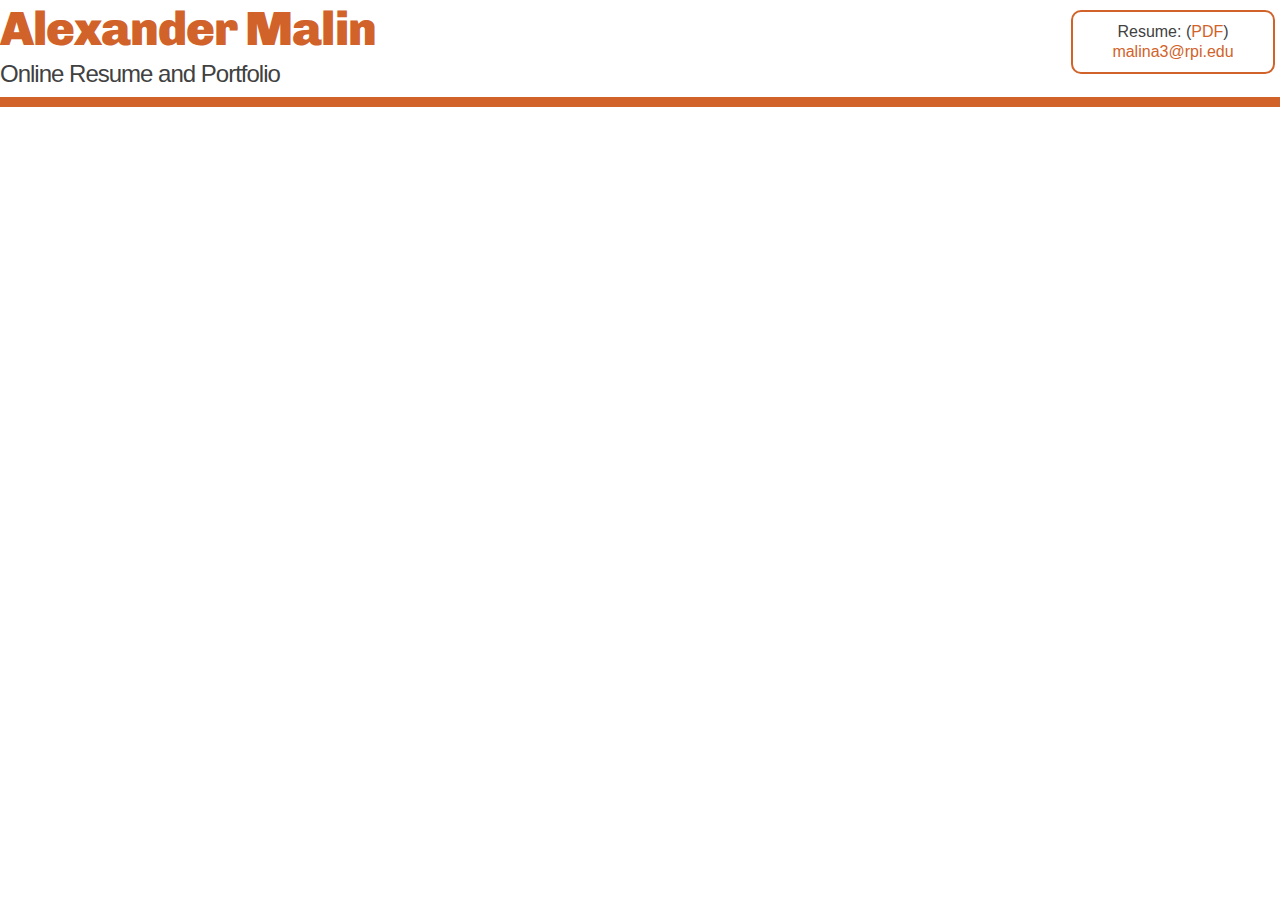
<file: header.html>
<!DOCTYPE html>
<html>
  <head>
    <meta charset='utf-8'>
    <meta http-equiv="X-UA-Compatible" content="chrome=1">
    <link href='https://fonts.googleapis.com/css?family=Chivo:900' rel='stylesheet' type='text/css'>
    <link rel="stylesheet" type="text/css" href="stylesheets/stylesheet.css" media="screen">
    <link rel="stylesheet" type="text/css" href="stylesheets/github-dark.css" media="screen">
    <!--[if lt IE 9]>
    <script src="//html5shiv.googlecode.com/svn/trunk/html5.js"></script>
    <![endif]-->
    <title>Alexander Malin by malina3</title>
  </head>

  <body class="bodyframe">
    <header>
      <div style="display:inline-block;width:60%;padding:0;">
          <h1>Alexander Malin</h1>
          <h2>Online Resume and Portfolio</h2>
      </div>
      <div class="quicklinkbox" style="float:right;line-height:0%;text-align:center;width:200px;border:2px solid #D1632A;border-radius:10px;margin-right: 5px; margin-top: 10px;">
        <p></p>
        <p>Resume: (<a href="Resume.pdf" target="_parent">PDF</a>)<!--(<a href="resume.html" target="_parent">HTML</a>)--></p>
        <p><a href="mailto:malina3@rpi.edu">malina3@rpi.edu</a></p>
      </div>
          <div class="hbar1"></div>
    </header>
  </body>
</html>
</file>
<file: stylesheets/github-dark.css>
/*
   Copyright 2014 GitHub Inc.

   Licensed under the Apache License, Version 2.0 (the "License");
   you may not use this file except in compliance with the License.
   You may obtain a copy of the License at

       http://www.apache.org/licenses/LICENSE-2.0

   Unless required by applicable law or agreed to in writing, software
   distributed under the License is distributed on an "AS IS" BASIS,
   WITHOUT WARRANTIES OR CONDITIONS OF ANY KIND, either express or implied.
   See the License for the specific language governing permissions and
   limitations under the License.

*/

.pl-c /* comment */ {
  color: #969896;
}

.pl-c1      /* constant, markup.raw, meta.diff.header, meta.module-reference, meta.property-name, support, support.constant, support.variable, variable.other.constant */,
.pl-s .pl-v /* string variable */ {
  color: #0099cd;
}

.pl-e  /* entity */,
.pl-en /* entity.name */ {
  color: #9774cb;
}

.pl-s .pl-s1 /* string source */,
.pl-smi      /* storage.modifier.import, storage.modifier.package, storage.type.java, variable.other, variable.parameter.function */ {
  color: #ddd;
}

.pl-ent /* entity.name.tag */ {
  color: #7bcc72;
}

.pl-k /* keyword, storage, storage.type */ {
  color: #cc2372;
}

.pl-pds              /* punctuation.definition.string, string.regexp.character-class */,
.pl-s                /* string */,
.pl-s .pl-pse .pl-s1 /* string punctuation.section.embedded source */,
.pl-sr               /* string.regexp */,
.pl-sr .pl-cce       /* string.regexp constant.character.escape */,
.pl-sr .pl-sra       /* string.regexp string.regexp.arbitrary-repitition */,
.pl-sr .pl-sre       /* string.regexp source.ruby.embedded */ {
  color: #3c66e2;
}

.pl-v /* variable */ {
  color: #fb8764;
}

.pl-id /* invalid.deprecated */ {
  color: #e63525;
}

.pl-ii /* invalid.illegal */ {
  background-color: #e63525;
  color: #f8f8f8;
}

.pl-sr .pl-cce /* string.regexp constant.character.escape */ {
  color: #7bcc72;
  font-weight: bold;
}

.pl-ml /* markup.list */ {
  color: #c26b2b;
}

.pl-mh        /* markup.heading */,
.pl-mh .pl-en /* markup.heading entity.name */,
.pl-ms        /* meta.separator */ {
  color: #264ec5;
  font-weight: bold;
}

.pl-mq /* markup.quote */ {
  color: #00acac;
}

.pl-mi /* markup.italic */ {
  color: #ddd;
  font-style: italic;
}

.pl-mb /* markup.bold */ {
  color: #ddd;
  font-weight: bold;
}

.pl-md /* markup.deleted, meta.diff.header.from-file */ {
  background-color: #ffecec;
  color: #bd2c00;
}

.pl-mi1 /* markup.inserted, meta.diff.header.to-file */ {
  background-color: #eaffea;
  color: #55a532;
}

.pl-mdr /* meta.diff.range */ {
  color: #9774cb;
  font-weight: bold;
}

.pl-mo /* meta.output */ {
  color: #264ec5;
}
</file>
<file: stylesheets/stylesheet.css>
/* http://meyerweb.com/eric/tools/css/reset/
   v2.0 | 20110126
   License: none (public domain)
*/
html, body, div, span, applet, object, iframe,
h1, h2, h3, h4, h5, h6, p, blockquote, pre,
a, abbr, acronym, address, big, cite, code,
del, dfn, em, img, ins, kbd, q, s, samp,
small, strike, strong, sub, sup, tt, var,
b, u, i, center,
dl, dt, dd, ol, ul, li,
fieldset, form, label, legend,
table, caption, tbody, tfoot, thead, tr, th, td,
article, aside, canvas, details, embed,
figure, figcaption, footer, header, hgroup,
menu, nav, output, ruby, section, summary,
time, mark, audio, video {
	padding: 0;
	margin: 0;
	font: inherit;
	font-size: 100%;
	vertical-align: baseline;
	border: 0;
}
/* HTML5 display-role reset for older browsers */
article, aside, details, figcaption, figure,
footer, header, hgroup, menu, nav, section {
	display: block;
}
body {
	line-height: 1;
}
ol, ul {
	list-style: none;
}
blockquote, q {
	quotes: none;
}
blockquote:before, blockquote:after,
q:before, q:after {
	content: '';
	content: none;
}
table {
	border-spacing: 0;
	border-collapse: collapse;
}

/* LAYOUT STYLES */
body {
  font-family: 'Helvetica Neue', Helvetica, Arial, serif;
  font-size: 1em;
  line-height: 1.5;
  color: #6d6d6d;
  text-shadow: 0 1px 0 rgba(255, 255, 255, 0.8);
  background: #FFFFFF;
}

a {
  color: #D1632A;
}
a:hover {
  color: #414141;
}

header {
  padding: 0;
}

header h1 {
  font-family: 'Chivo', 'Helvetica Neue', Helvetica, Arial, serif;
  font-size: 48px; font-weight: 900;
  line-height: 1.2;
  color: #D1632A;
  letter-spacing: -1px;
}

header h2 {
  font-size: 24px;
  font-weight: normal;
  line-height: 1.3;
  color: #414141;
  letter-spacing: -1px;
}

#container {
  min-height: 100vh;
  padding: 10px 20px 20px;
  background-color: #414141;
}

.inner {
  width: 72%;
  margin: auto;
  padding: 20px;
  border-radius: 10px;
  background-color: #FFFFFF;
}

#container .inner img {
  max-width: 100%;
}

#downloads {
  margin-bottom: 40px;
}

a.button {
  display: block;
  float: left;
  width: 179px;
  padding: 12px 8px 12px 8px;
  margin-right: 14px;
  font-size: 15px;
  font-weight: bold;
  line-height: 25px;
  color: #303030;
  background: #fdfdfd; /* Old browsers */
  background: -moz-linear-gradient(top,  #fdfdfd 0%, #f2f2f2 100%); /* FF3.6+ */
  background: -webkit-gradient(linear, left top, left bottom, color-stop(0%,#fdfdfd), color-stop(100%,#f2f2f2)); /* Chrome,Safari4+ */
  background: -webkit-linear-gradient(top,  #fdfdfd 0%,#f2f2f2 100%); /* Chrome10+,Safari5.1+ */
  background: -o-linear-gradient(top,  #fdfdfd 0%,#f2f2f2 100%); /* Opera 11.10+ */
  background: -ms-linear-gradient(top,  #fdfdfd 0%,#f2f2f2 100%); /* IE10+ */
  background: linear-gradient(top,  #fdfdfd 0%,#f2f2f2 100%); /* W3C */
  filter: progid:DXImageTransform.Microsoft.gradient( startColorstr='#fdfdfd', endColorstr='#f2f2f2',GradientType=0 ); /* IE6-9 */
  border-top: solid 1px #cbcbcb;
  border-right: solid 1px #b7b7b7;
  border-bottom: solid 1px #b3b3b3;
  border-left: solid 1px #b7b7b7;
  border-radius: 30px;
  -webkit-box-shadow: 10px 10px 5px #888;
  -moz-box-shadow: 10px 10px 5px #888;
  box-shadow: 0px 1px 5px #e8e8e8;
  -moz-border-radius: 30px;
  -webkit-border-radius: 30px;
}
a.button:hover {
  background: #fafafa; /* Old browsers */
  background: -moz-linear-gradient(top,  #fdfdfd 0%, #f6f6f6 100%); /* FF3.6+ */
  background: -webkit-gradient(linear, left top, left bottom, color-stop(0%,#fdfdfd), color-stop(100%,#f6f6f6)); /* Chrome,Safari4+ */
  background: -webkit-linear-gradient(top,  #fdfdfd 0%,#f6f6f6 100%); /* Chrome10+,Safari5.1+ */
  background: -o-linear-gradient(top,  #fdfdfd 0%,#f6f6f6 100%); /* Opera 11.10+ */
  background: -ms-linear-gradient(top,  #fdfdfd 0%,#f6f6f6 100%); /* IE10+ */
  background: linear-gradient(top,  #fdfdfd 0%,#f6f6f6, 100%); /* W3C */
  filter: progid:DXImageTransform.Microsoft.gradient( startColorstr='#fdfdfd', endColorstr='#f6f6f6',GradientType=0 ); /* IE6-9 */
  border-top: solid 1px #b7b7b7;
  border-right: solid 1px #b3b3b3;
  border-bottom: solid 1px #b3b3b3;
  border-left: solid 1px #b3b3b3;
}

a.button span {
  display: block;
  height: 23px;
  padding-left: 50px;
}

#download-zip span {
  background: transparent url(../images/zip-icon.png) 12px 50% no-repeat;
}
#download-tar-gz span {
  background: transparent url(../images/tar-gz-icon.png) 12px 50% no-repeat;
}
#view-on-github span {
  background: transparent url(../images/octocat-icon.png) 12px 50% no-repeat;
}
#view-on-github {
  margin-right: 0;
}

code, pre {
  margin-bottom: 30px;
  font-family: Monaco, "Bitstream Vera Sans Mono", "Lucida Console", Terminal;
  font-size: 14px;
  color: #222;
}

code {
  padding: 0 3px;
  background-color: #f2f2f2;
  border: solid 1px #ddd;
}

pre {
  padding: 20px;
  overflow: auto;
  color: #f2f2f2;
  text-shadow: none;
  background: #303030;
}
pre code {
  padding: 0;
  color: #f2f2f2;
  background-color: #303030;
  border: none;
}

ul, ol, dl {
  margin-bottom: 20px;
}


/* COMMON STYLES */

hr {
  height: 1px;
  padding-bottom: 1em;
  margin-top: 1em;
  line-height: 1px;
  background: transparent url('../images/hr.png') 50% 0 no-repeat;
  border: none;
}

strong {
  font-weight: bold;
}

em {
  font-style: italic;
}

table {
  width: 100%;
  border: 1px solid #ebebeb;
}

th {
  font-weight: 500;
}

td {
  font-weight: 300;
  text-align: center;
  border: 1px solid #ebebeb;
}

form {
  padding: 20px;
  background: #f2f2f2;

}


/* GENERAL ELEMENT TYPE STYLES */

h1 {
  font-size: 32px;
}

h2 {
  margin-bottom: 8px;
  font-size: 22px;
  font-weight: bold;
  color: #303030;
}

h3 {
  margin-bottom: 8px;
  font-size: 18px;
  font-weight: bold;
  color: #D1632A;
  line-height: 50%;
  display: inline;
}

h4 {
  font-size: 16px;
  font-weight: bold;
  color: #303030;
}

h5 {
  font-size: 1em;
  color: #303030;
}

h6 {
  font-size: .8em;
  color: #303030;
}

p {
  color: #414141;
  margin-bottom: 20px;
  font-weight: 300;
}

a {
  text-decoration: none;
}

p a {
  font-weight: 400;
}

blockquote {
  padding: 0 0 0 30px;
  margin-bottom: 20px;
  font-size: 1.6em;
  border-left: 10px solid #e9e9e9;
}

ul li {
  list-style-position: inside;
  list-style: disc;
  padding-left: 0px;
  margin-left: 25px;
  list-style-image: url("http://alexandermalin.me/images/icons/Arrow.png");
}

ol li {
  list-style-position: inside;
  list-style: decimal;
  padding-left: 3px;
}

dl dt {
  color: #303030;
}

footer {
  padding-top: 20px;
  padding-bottom: 30px;
  margin-top: 40px;
  font-size: 13px;
  color: #aaa;
}

footer a {
  color: #666;
}
footer a:hover {
  color: #444;
}

/* CLASSES */
.hbar1 {
  background-color: #D1632A;
  height: 10px;
}

.hbar2 {
  background-color: #414141;
  height: 2px;
}

.headframe {
  width: 100%;
  height: 120px;
}

.bodyframe {
  overflow: hidden;
}

.sectionnote {
  font-style: italic;
  font-size: 10pt;
  display: inline;
}

.quicklinkbox {
  float: right;
  line-height: 0%;
  text-align: center;
  width: 20%;
  border: 2px solid #D1632A;
  border-radius: 10px;
  margin-right: 5px;
  margin-top: 10px;
}

/* EXPERIENCE TILES*/

.expblock
{
   width: 350px;
   height: 140px;
   background-color: #FFFFFF;
   display: inline-block;
   border-radius: 25px;
   border: 3px solid #d1632a;
   text-align: center;
   color: #414141;
   vertical-align: top;
   -webkit-transition-duration: 0.4s;
   transition-duration: 0.4s;
   margin: 5px;
   position: relative;
}

.expblock button
{
  visibility: hidden;
  -webkit-transition-delay: 0.0s;
  transition-delay: 0.0s;
}

.expblock img
{
  margin: 20px 10px 10px;
  transition: transform 0.4s ease 0s;
}

.expblock:hover
{
   background-color: #414141;
   color: #FFFFFF;
   height: 300px;
}

.expblock:hover button
{
  visibility: hidden;
}

.expblock:hover img
{
  transform: translate3d(0, -15px, 0);
}

.expblock:hover ul
{
  visibility: visible;
}

.exptitle
{
   font-family: "Chivo","Helvetica Neue",Helvetica,Arial,serif;
   font-size: 150%;
   font-weight: bold;
   line-height: 100%;
   color: #d1632a;
   margin-top: 10px;
}

.expdesc
{
   font-family: arial;
   font-size: 100%;
   font-style: italic;
   color: inherit;
}

.explist
{
   font-family: arial;
   font-size: 90%;
   text-align: left;
   list-style-image: url('images/Arrow.png');
   visibility: hidden;
}

.expimage
{
  width: 100px;
  height: 100px;
  float: right;
  margin: 10px;
  border-radius: 15px;
}

.expimgwrap
{
  width: 100px;
  height: 100px;
  display: inline;
}

.expinteresting
{
  position: absolute;
  top: 10px;
  right: 10px;
}

.expcontentblock {
  display: inline;
  height: 75%;
}

.detailsbutton {
  display: inline-block;
  border-radius: 15px;
  background-color: #d1632a;
  border: none;
  color: #FFFFFF;
  text-align: center;
  font-size: 100%;
  width: 120px;
  transition: 0s;
  cursor: pointer;
  margin: 5px;
  position: absolute;
  bottom: 10px;
  right: 10px;
  transition-delay: 0s;
}

.detailsbutton span {
  cursor: pointer;
  display: inline-block;
  position: relative;
  transition: all 0s;
  transition-delay: 0s;
}

.detailsbutton span:after {
  content: '»';
  position: absolute;
  opacity: 0;
  top: 0;
  right: -20px;
  transition: all 0s;
  transition-delay: 0s;
}

.detailsbutton:hover span {
  padding-right: 25px;
}

.detailsbutton:hover span:after {
  opacity: 1;
  right: 0;
}

/* SKILLS */
.skillblock
{
   width: 350px;
   height: 50px;
   background-color: #FFFFFF;
   display: inline-block;
   border-radius: 25px;
   border: 3px solid #d1632a;
   text-align: center;
   color: #414141;
   vertical-align: top;
   -webkit-transition-duration: 0.4s;
   transition-duration: 0.4s;
   margin: 5px;
   position: relative;
}

.skillblock em
{
  visibility: hidden;
  font-family: arial;
  font-size: 100%;
  color: inherit;
  text-align: left;
}

.skillblock:hover
{
   background-color: #414141;
   color: #FFFFFF;
   height: 300px;
}

.skillblock:hover em
{
  visibility: visible;
  text-align: left;
}

.skillblock:hover ul
{
  visibility: visible;
}

.skilllist
{
   font-family: arial;
   font-size: 90%;
   text-align: left;
   list-style-image: url('images/Arrow.png');
   visibility: hidden;
}

/* MISC */
.clearfix:after {
  display: block;
  height: 0;
  clear: both;
  visibility: hidden;
  content: '.';
}

.clearfix {display: inline-block;}
* html .clearfix {height: 1%;}
.clearfix {display: block;}

/* #Media Queries
================================================== */

/* Smaller than standard 960 (devices and browsers) */
@media only screen and (max-width: 959px) { }

/* Tablet Portrait size to standard 960 (devices and browsers) */
@media only screen and (min-width: 768px) and (max-width: 959px) { }

/* All Mobile Sizes (devices and browser) */
@media only screen and (max-width: 1080px) {
  header {
    padding-top: 0px;
    padding-bottom: 0px;
  }

  ul li 
  {
    margin-left: 40px;
  }

  #downloads {
    margin-bottom: 25px;
  }
  #download-zip, #download-tar-gz {
    display: none;
  }
  .inner {
    width: 94%;
    margin: 0 auto;
  }

  .expblock
  {
    width: 94%;
  }

  .exptitle
  {
    font-size: 40px;
  }

  .expdesc
  {
    font-size: 32px;
    line-height: 80%;
  }

  .explist
  {
    font-size: 32px;
    line-height: 90%;
  }
}

/* Mobile Landscape Size to Tablet Portrait (devices and browsers) */
@media only screen and (min-width: 480px) and (max-width: 767px) { }

/* Mobile Portrait Size to Mobile Landscape Size (devices and browsers) */
@media only screen and (max-width: 479px) { }
</file>
